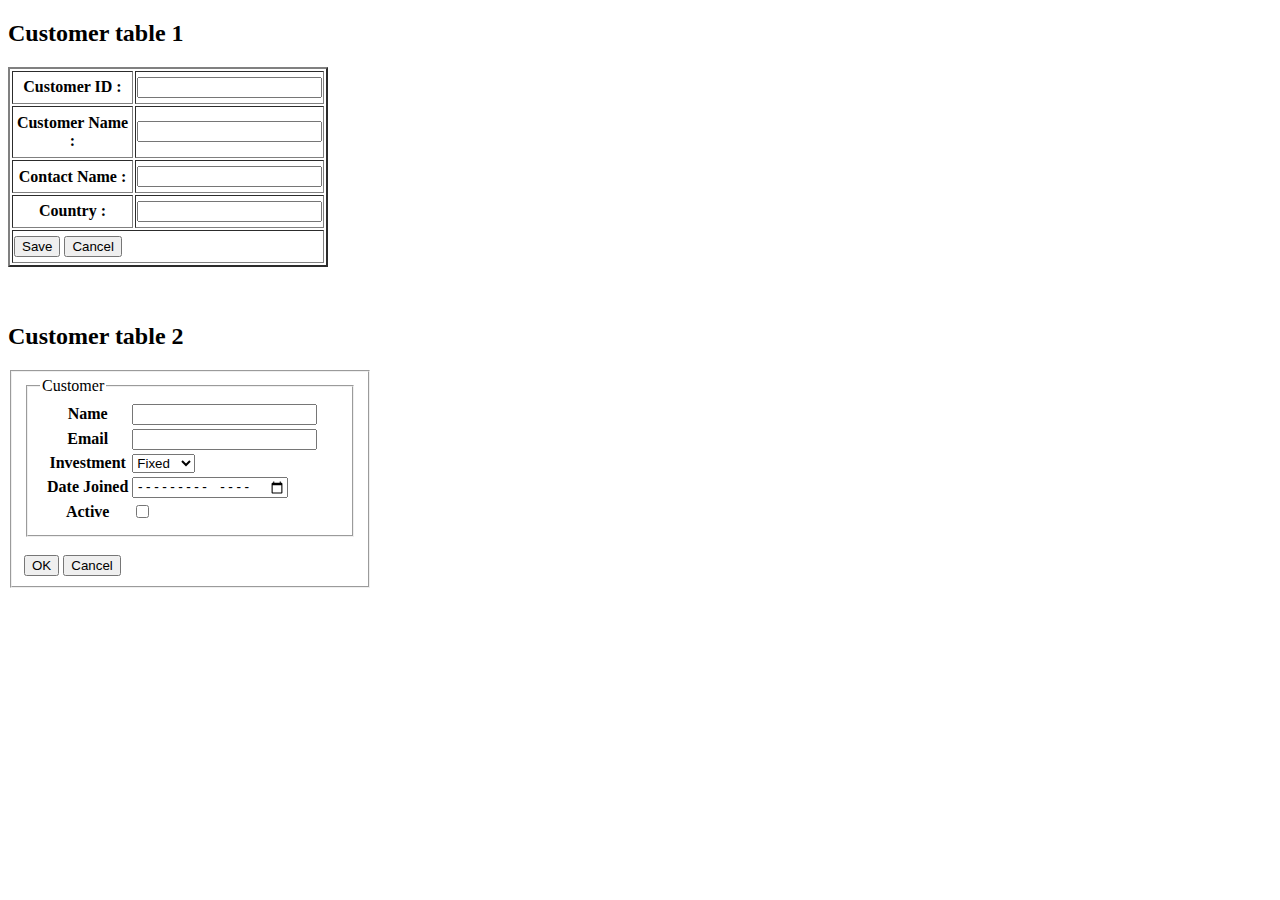
<file: MAATRAM FSD/index.html>
<!DOCTYPE html>
<html lang="en">
<head>
    <meta charset="UTF-8">
    <meta name="viewport" content="width=device-width, initial-scale=1.0">
    <title>Day-1</title>
</head>
<body>
    <!-- <h1>HELLO</h1>
    <hr>
    <br>
    <h2> hi</h2>
    <img src="https://th.bing.com/th/id/OIP.GPFEY6kfgxbsja6gmrW6rwHaE7?w=250&h=180&c=7&r=0&o=5&dpr=1.3&pid=1.7" alt="image" height="300px" width="300px">
    <a href="https://www.youtube.com/" >youtube</a>
    <br>
    <table border="2px" width="100%">
        <tr>
            <th colspan="3">Personal Information</th>
        </tr>
        <tr>
            <th>Name</th>
            <th>Age</th>
            <th>City</th>
        </tr>
        <tr>
            <td>Lakshmi</td>
            <td>21</td>
            <td>Tirunelveli</td>
        </tr>
        <tr>
            <td>Sundar</td>
            <td>19</td>
            <td>Tirunelveli</td>
        </tr>
        <tr>
            <td>varshini</td>
            <td>21</td>
            <td>vijayawada</td>
        </tr>
        <tr>
            <td>Priya</td>
            <td>21</td>
            <td>Madurai</td>
        </tr>
    </table>
    <br>
    <br>

    <table border="2px">
        <tr>
            <th colspan="3">DEVELOPMENT INFORMATION</th>
        </tr>
        <tr>
            <th>Task</th>
            <th>Status</th>
            <th>Assigned to</th>
        </tr>
        <tr>
            <td rowspan="3">Development</td>
            <td>In Progress</td>
            <td>John Doe</td>
        </tr>
        <tr>
            <td>Review</td>
            <td>Jack</td>
        </tr>
        <tr>
            <td>Process</td>
            <td>Jane</td>
        </tr>
        
    </table>
    <br>
    <br> -->
    <!-----<h1>JEYA KANAGA LAKSHMI C</h1>
    <table border="2px" width="30px">
        <tr>
            <th>Day/Period</th>
            <th>I<br>9:30-10.20</th>
            <th>II<br>10:20-11.10</th>
            <th>III<br>11:10-12:00</th>
            <th>12:00-12:40</th>
            <th>IV<br>12:40-1:30</th>
            <th>V<br>1.30-2:20</th>
            <th>VI<br>2:20-3:10</th>
            <th>VII<br>3:10-4:00</th>
        </tr>
        <tr>
            <th>Monday</th>
            <td>Eng</td>
            <td>Mat</td>
            <td>Che</td>
            <td rowspan="7"style="text-align: center;">L<br>U<br>N<br>C<br>H</td>
            <td colspan="3" style="text-align: center;">LAB</td>
            <td>Phy</td>
        </tr>
        <tr>
            <th>Tuesday</th>
            <td colspan="3" style="text-align: center;">LAB</td>
            <td>Eng</td>
            <td>Che</td>
            <td>Mat</td>
            <td>SPORTS</td>
        </tr>
        <tr>
            <th>Wednesday</th>
            <td>Mat</td>
            <td>Phy</td>
            <td>Eng</td>
            <td>che</td>
            <td colspan="3"style="text-align: center;">LIBRARAY</td>
        </tr>
        <tr>
            <th>Thursday</th>
            <td>Phy</td>
            <td>Eng</td>
            <td>Che</td>
            <td colspan="3"style="text-align: center;">LAB</td>
            <td>Mat</td>
            
        </tr>
        <tr>
            <th>Friday</th>
            <td colspan="3"  style="text-align: center;">LAB</td>
            <td>Mat</td>
            <td>che</td>
            <td>Eng</td>
            <td>Phy</td>
        </tr>
        <tr>
            <th>Saturday</th>
            <td>Eng</td>
            <td>Che</td>
            <td>Mat</td>
            <td colspan="3"style="text-align: center;">SEMINAR</td>
            <td>SPORTS</td>
        </tr>

    </table>
    <br>
    <br>

    <h1 style>PERSONAL DETAILS</h1>
    <table border="2px" >
        <tr>
            <th>S.NO</th>
            <th>IMAGE</th>
            <th>FIRST NAME</th>
            <th>LAST NAME</th>
            <th>AGE</th>
            <th>HOBBIES</th>
        </tr>
        <tr>
            <td>1</td>
            <td><img src="https://th.bing.com/th?id=OIP.WtoC6pKL-E_742h70fPvdAHaE-&w=304&h=205&c=8&rs=1&qlt=30&o=6&dpr=1.3&pid=3.1&rm=2" width="100px" height="100px"></td>

            <td>Anitha</td>
            <td>Anil</td>
            <td>28</td>
            <td>Singing</td>
        </tr>
        <tr>
            <td>2</td>
            <td><img src="https://th.bing.com/th?id=OIP.9k_GOA2TNHH70WjDdav4owAAAA&w=204&h=306&c=8&rs=1&qlt=90&o=6&dpr=1.3&pid=3.1&rm=2" width="100px" height="100px"></td>
            <td>Deepa</td>
            <td>Rajesh</td>
            <td>28</td>
            <td>Painting</td>
            
        </tr>
        <tr>
            <td>3</td>
            <td><img src="https://th.bing.com/th?id=OIP.BMZN08sEjh-f1-_s3owlGwAAAA&w=204&h=306&c=8&rs=1&qlt=90&o=6&dpr=1.3&pid=3.1&rm=2" width="100px" height="100px" ></td>
            <td>Mano</td>
            <td>Pramod</td>
            <td>25</td>
            <td>Singing</td>
        </tr>
        <tr>
            <td>4</td>
            <td><img src="https://th.bing.com/th/id/OIP.YiTuW31rhmpJxqBX4JTNnwHaE8?w=186&h=124&c=7&r=0&o=5&dpr=1.3&pid=1.7" width="100px" height="100px"></td>
            <td>Nithya</td>
            <td>Kumar</td>
            <td>26</td>
            <td>Swimming</td>
        </tr>
        <tr>
            <td>5</td>
            <td><img src="https://th.bing.com/th/id/OIP.p_1yL_pslRuW65a2XnemCAHaLI?w=186&h=280&c=7&r=0&o=5&dpr=1.3&pid=1.7" width="100px" height="100px"></td>
            <td>Charanya</td>
            <td>Jayaram</td>
            <td>29</td>
            <td>Singing</td>
        </tr>
    </table>
    <br>
    <br>
    <iframe width="560" height="315" src="https://www.youtube.com/embed/FYErehuSuuw?si=DGAhdjx_smDQ5OHH" title="YouTube video player" frameborder="0" allow="accelerometer; autoplay; clipboard-write; encrypted-media; gyroscope; picture-in-picture; web-share" referrerpolicy="strict-origin-when-cross-origin" allowfullscreen></iframe>
    <br>
    <br>
    <br>
    <br>
    <h2>Audio tag </h2>
    <audio  autoplay controls loop >
        <source src="./relaxing-guitar-loop-v5-245859.mp3">
    </audio>---->
    <h2>Customer table 1</h2>
    <form  >
        <table border="2" style="height: 200px;width: 320px;">
            <tr>
                <th>Customer ID :</th>
                <td><input type="text"></td>
            </tr>
            <tr>
                <th>Customer Name :</th>
                <td><input type="text"></td>
            </tr>
            <tr>
                <th>Contact Name :</th>
                <td><input type="text"></td>
            </tr>
            <tr>
                <th>Country :</th>
                <td><input type="text"></td>
            </tr>
            <tr>
                <td colspan="2">
                    
                    <button type="submit" value="submit">Save</button>
                    <button type="reset" value="reset">Cancel</button>
                </td>
            </tr>
        </table>
    </form>
    <br>
    <br>
    <h2>Customer table 2</h2>
    <fieldset style="width: 300px;">
    <form>
        <fieldset style="width: 300px;">
            <legend>Customer</legend>
            <table>
            
                <tr>
                    <td><th>Name</th></td>
                    <td><input type="text" required></td>
                </tr>
                <tr>
                    <td><th>Email</th></td>
                    <td><input type="email" required></td>
                </tr>
                <tr>
                    <td><th>Investment</th></td>
                    <td>
                        <select name="Investment" id="Investment">
                            <option   value="fixed">Fixed</option>
                            <option   value="saving">Saving</option>
                        </select>
                    </td>
                    
                </tr>
                <tr>
                    <td><th>Date Joined</th></td>
                    <td><input type="month" required></td>
                </tr>
                <tr>
                    <td><th>Active</th></td>
                    <td><input type="checkbox" ></td>
                </tr>
            
            </table>
       
        </fieldset>
        <br>
    
        <button type="Submit" value="Submit">OK</button>
        <button type="Cancel" value="Cancel">Cancel</button>
    </form>
</fieldset>
</body>
</html>
</file>
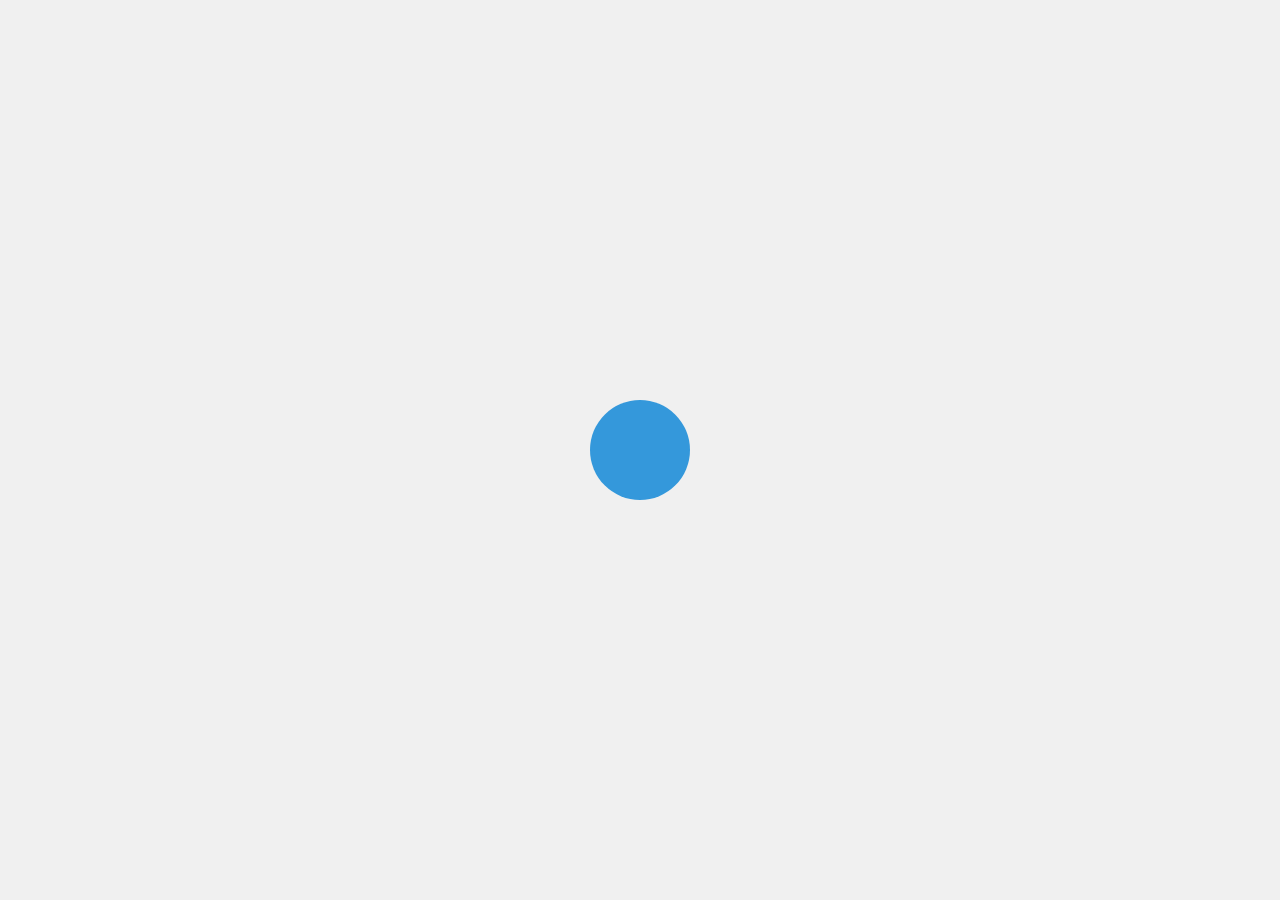
<file: MAATRAM FSD/animation/index.html>
<!DOCTYPE html>
<html lang="en">
<head>
    <meta charset="UTF-8">
    <meta name="viewport" content="width=device-width, initial-scale=1.0">
    <title>Bouncing Circle Animation</title>
    <link rel="stylesheet" href="style.css">
</head>
<body>
    <div class="circle"></div>
</body>
</html>
</file>
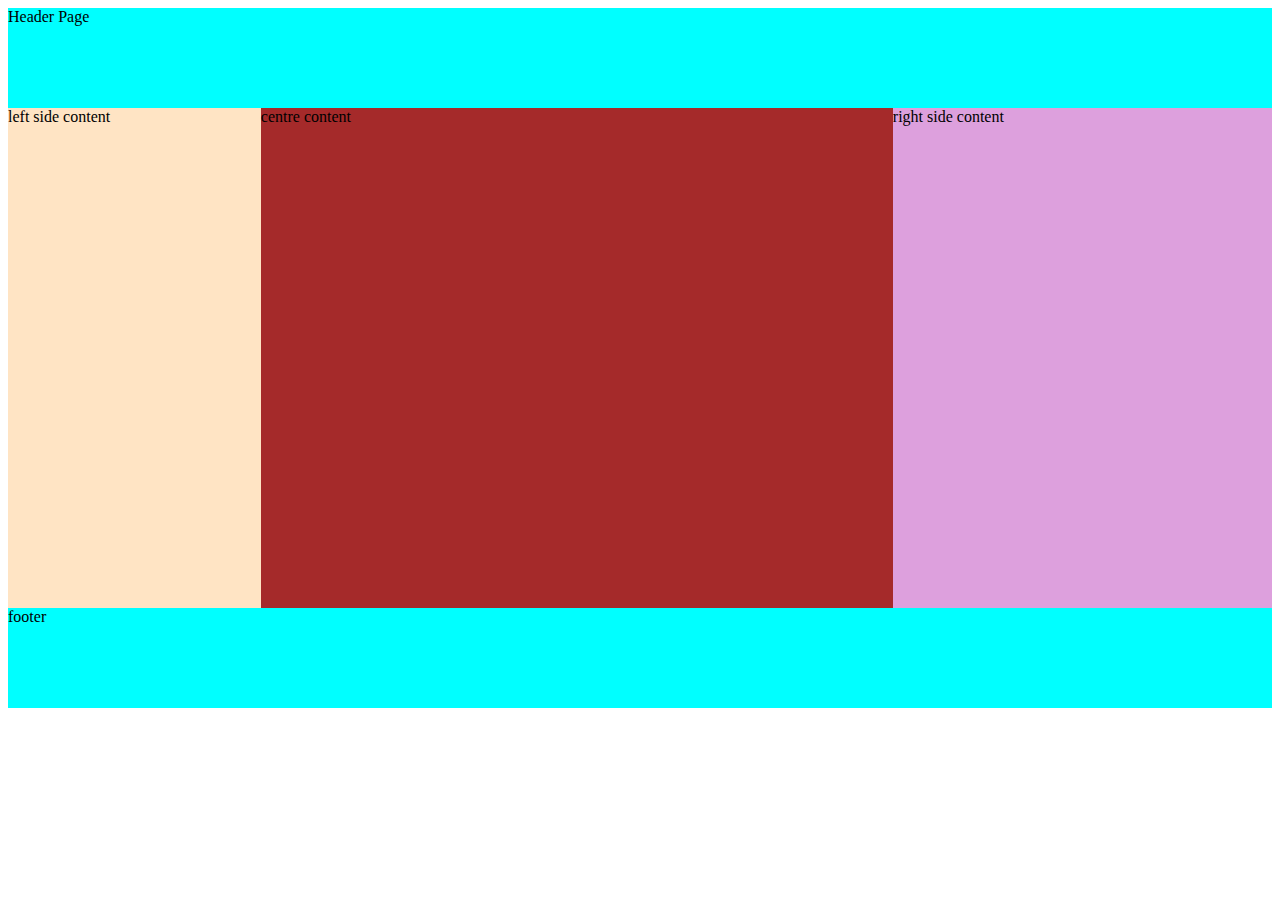
<file: MAATRAM FSD/day4.html>
<!DOCTYPE html>
<html lang="en">
<head>
    <meta charset="UTF-8">
    <meta name="viewport" content="width=device-width, initial-scale=1.0">
    <title>Document</title>
    <style>
        *{

        }
        header,footer{
            background-color: aqua;
            height: 100px;
            
        }
        #leftcontent{
            background-color: bisque;
            height: 500px;
            width:20%;
            float:left;

        }
        
        #centrecontent{
            background-color:brown;
            height: 500px;
            width:50%;
            float:left;

        }
        #rightcontent{
            background-color:plum;
            height: 500px;
            width:30%;
            float:right;
            

        }
        footer{
            clear :both;
            background-color: aqua;
        }

    </style>
</head>
<body>
    <header>Header Page</header>
    <main>
        <div id="leftcontent">
            left side content
        </div>
        <div id="centrecontent">
            centre content
        </div>
        <div id="rightcontent">
            right side content
        </div>

    </main>
    <footer>footer</footer>
</body>
</html>
</file>
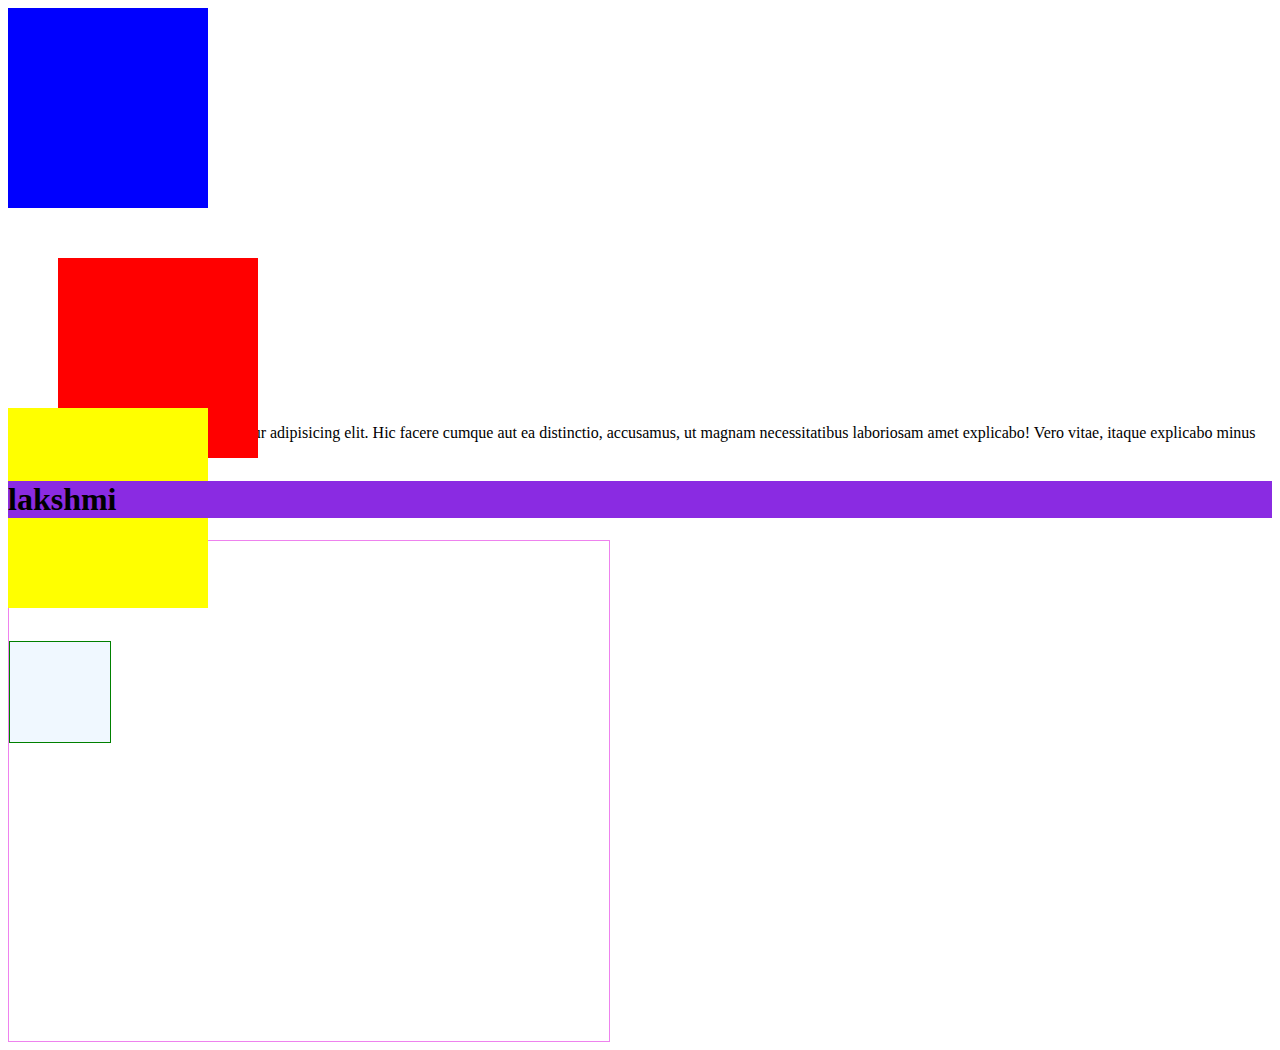
<file: MAATRAM FSD/day5.html>
<!DOCTYPE html>
<html lang="en">
<head>
    <meta charset="UTF-8">
    <meta name="viewport" content="width=device-width, initial-scale=1.0">
    <title>Document</title>
    <style>
        div{
            width: 200px;
            height:200px;
        }
        .box1{
            background-color: blue;
            position: static;
        }
        .box2{
            background-color: red;
            position: relative;
            top: 50px;
            left:50px;

        }
        .box3{
            background-color: yellow;
            position: absolute;
        }
        .outerbox{
            width: 600px;
            height: 500px;
            border:1px solid violet;
        }
        .innerbox{
            width: 100px;
            height: 100px;
            border:1px solid green;
            background-color: aliceblue;
            position: relative;
            top: 100px;
        }
        h1{
            position: sticky;
            top:100px;
            background-color: blueviolet;
        }
    </style>
</head>
<body>
    <div class="box1"></div>
    <div class="box2"></div>
    <div class="box3"></div>
    <p>
        Lorem ipsum dolor, sit amet consectetur adipisicing elit. Hic facere cumque aut ea distinctio, accusamus, ut magnam necessitatibus laboriosam amet explicabo! Vero vitae, itaque explicabo minus cupiditate commodi nemo rem.
        <h1>lakshmi</h1>
    </p>
    <div class="outerbox">
        <div class="innerbox">

        </div>
    </div>
</body>
</html>
</file>
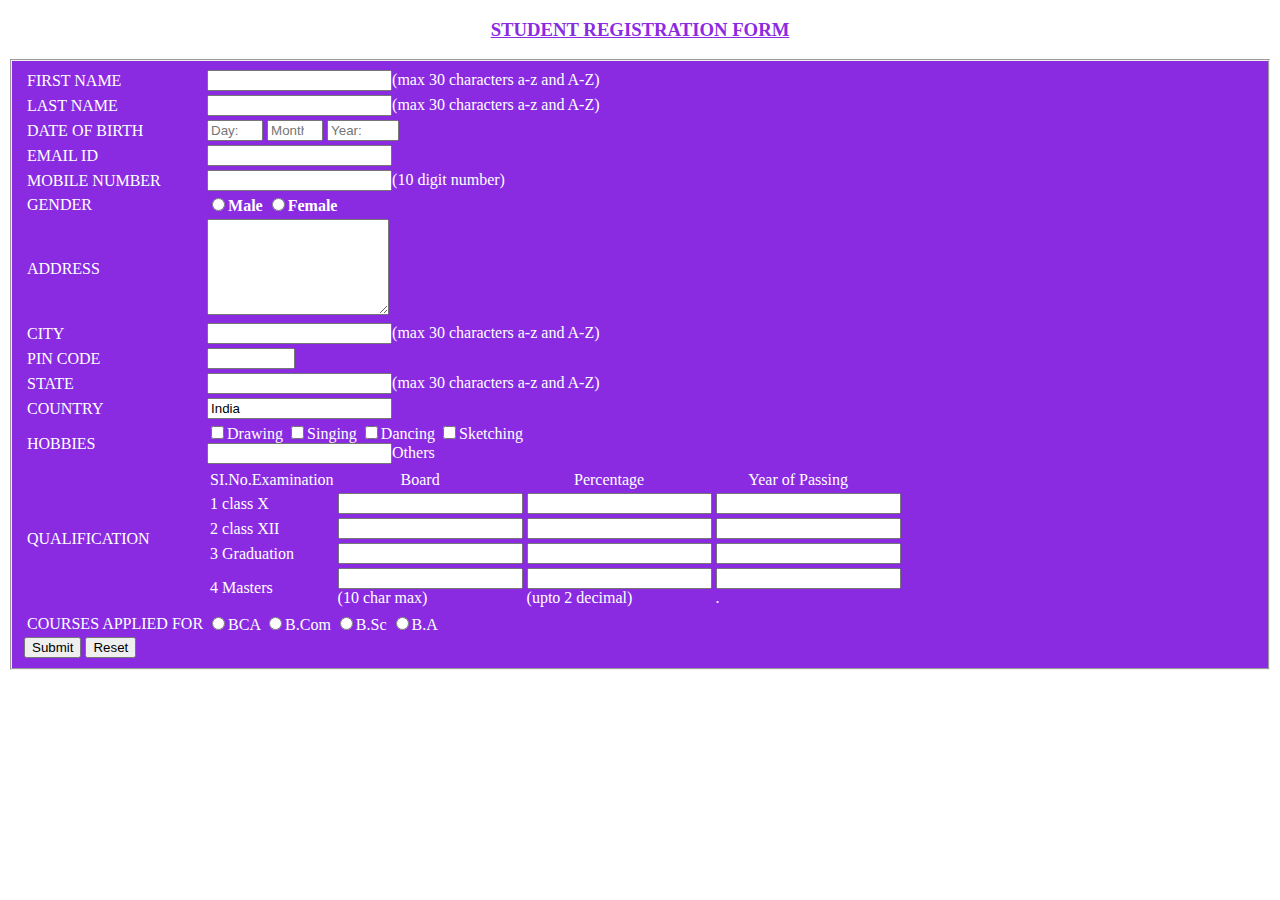
<file: MAATRAM FSD/form2.html>
<!DOCTYPE html>
<html lang="en">
<head>
    <meta charset="UTF-8">
    <meta name="viewport" content="width=device-width, initial-scale=1.0">
    <title>form</title>
</head>
<body>
   <h3 style="text-align: center; color:blueviolet"><u>STUDENT REGISTRATION FORM</u></h3>
   <fieldset style="background-color: blueviolet; ">
    <table style="color: white;">
        <tr>
            <td >FIRST NAME</td>
            <td><input type="text" maxlength="30">(max 30 characters a-z and A-Z)</td>
        </tr>
        <tr>
            <td>LAST NAME</td>
            <td><input type="text" maxlength="30">(max 30 characters a-z and A-Z)</td>
        </tr>
        <tr>
            <td>DATE OF BIRTH</td>
            <td><input type="number"min="1" max="31" placeholder="Day:" required>
                <input type="number"min="1" max="12" placeholder="Month:" required>
                <input type="number"min="1900" max="2024" placeholder="Year:" required>
                <label for="dropdown"></label>

            </td>
        </tr>
        <tr>
            <td>EMAIL ID</td>
            <td><input type="email"></td>
        </tr>
        <tr>
            <td>MOBILE NUMBER</td>
            <td><input type="tel">(10 digit number)</td>
        </tr>
        <tr>
            <td>GENDER</td>
            <td ><input type="radio"><b>Male</b>
            <input type="radio"><b>Female</b>
        </tr>
        <tr>
            <td>ADDRESS</td>
            <td><textarea rows="6" required></textarea></td>
        </tr>
        <tr>
            <td>CITY</td>
            <td><input type="text" maxlength="30" required>(max 30 characters a-z and A-Z)</td>
        </tr>
        <tr>
            <td>PIN CODE</td>
            <td><input type="number"  min="100000" max="999999" required></td>
        </tr>
        <tr>
            <td>STATE</td>
            <td><input type="text" maxlength="30">(max 30 characters a-z and A-Z)</td>
        </tr>
        <tr>
            <td>COUNTRY</td>
            <td><input type="text"value="India" ></td>
        </tr>
        <tr>
            <td>HOBBIES</td>
            <td>
                <input type="checkbox" >Drawing
                <input type="checkbox" >Singing
                <input type="checkbox" >Dancing
                <input type="checkbox" >Sketching
                <br>
                <input type="text" >Others
            </td>
        </tr>
        <tr>
            <td>QUALIFICATION</td>
            <td>
                <table>
                    <tr>
                        <td>SI.No.Examination</td>
                        <td style="text-align: center;">Board &emsp;</td>
                        <td style="text-align: center;">Percentage &emsp;</td>
                        <td style="text-align: center;">Year of Passing &emsp;</td>
                    </tr>
                    <tr>
                        <td>1     class X</td>
                        <td><input type="text"></td>
                        <td><input type="text"></td>
                        <td><input type="text"></td>

                    </tr>
                    <tr>
                        <td>2     class XII</td>
                        <td><input type="text"></td>
                        <td><input type="text"></td>
                        <td><input type="text"></td>
                    </tr>
                    <tr>
                        <td>3     Graduation</td>
                        <td><input type="text"></td>
                        <td><input type="text"></td>
                        <td><input type="text"></td>
                    </tr>
                    <tr>
                        <td>4     Masters</td>
                        <td><input type="text">
                            <br>
                             (10 char max)
                        </td>
                        <td><input type="text">
                        <br>(upto 2 decimal)
                        </td>
                        <td><input type="text">
                        <br>.
                        </td>
                    </tr>
                </table>
            </td>
        </tr>
        <tr>
            <td>COURSES APPLIED FOR</td>
            <td><input type="radio">BCA
                <input type="radio">B.Com
                <input type="radio">B.Sc
                <input type="radio">B.A
            </td>
        </tr>
        
    </table>
    <button type="Submit" value="Submit" >Submit</button>
    <button type="Cancel" value="Cancel">Reset</button>

   </fieldset>
</body>
</html>
</file>
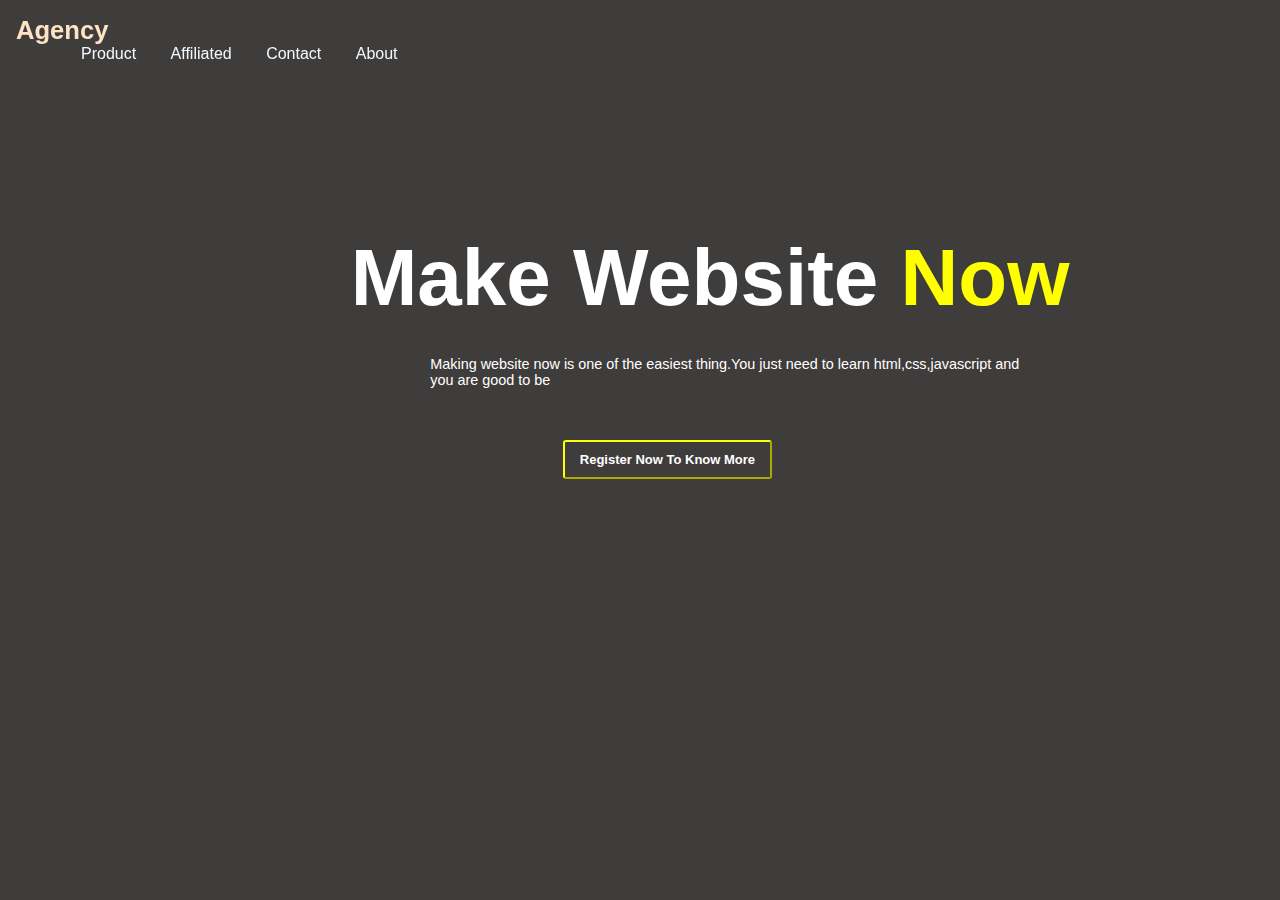
<file: MAATRAM FSD/task.html>
<!DOCTYPE html>
<html lang="en">
<head>
    <meta charset="UTF-8">
    <meta name="viewport" content="width=device-width, initial-scale=1.0">
    <title>TASK</title>
    <style>
        *{
            padding: 0;
            margin: 0;
            box-sizing:border-box;
        }
        
        body{
            font-family: Arial, Helvetica, sans-serif;
            background-image: url("https://www.opstart.ca/wp-content/uploads/2018/09/benefits-of-team-building.jpeg");
            background-color:rgba(15, 11, 11, 0.8);
            background-blend-mode: overlay;
            background-repeat: no-repeat;
            background-size: cover;
            color: #333;
             /* Set the page to cover full height */
             min-height: 100vh;
             
      
   

     
    }
        

        .navbar{
            width: 100%;
            height: 70px;
            color: bisque;
            padding: 1rem;
            position: fixed;
        }
        .logo{
            display: inline-block;
            padding-right: 67%;
            font-size: 1.6rem;
            font-weight: bold;
        }
        .nav-links{
            display: inline-block;
            margin-left: 50px;

        }
        .nav-links a{
            text-decoration: none;
            color: aliceblue;
            font-size: 1rem;
            padding: 0 15px;
            display: inline-block;
        }
        .container{
            width: 80%;
            max-width: 800px;
            padding: 2rem;
            border-radius: 10px;
            position: relative;
            top:200px;
            left: 70px;
            margin : 0 auto;
        }
        .container h1{
            font-size:5rem;
            color:white;
            margin-bottom: 2rem;
            text-align: center;
        }
        .container h1 span{
            color: yellow;
        }
        .container p{
            padding-left: 12%;
            font-size: 0.9rem;
            color:white;
            margin-bottom: 2rem;
        }
        .container button{
            background-color: var(--themeRed);
            border-color:yellow ;
           
    color:#fff;
    padding: 10px 15px;
    
    margin-top: 20px;
    margin-left: 30%;
    font-size: 13px;
    border-radius: 3px;
    font-weight:  600;
        }
    </style>
</head>
<body>
   <div class="fc">
    <div class="navbar">
        <div class="logo">Agency</div>
        <div class="nav-links">
            <a href="#">Product</a>
            <a href="#">Affiliated</a>
            <a href="#">Contact</a>
            <a href="#">About</a>
        </div>

    </div>
    <div class="container">
        <h1>Make Website <span>Now</span></h1>
        <p>Making website now is one of the easiest thing.You just need to learn html,css,javascript and <br>you are good to be</p>
        <button>Register Now To Know More</button>
    </div>
   </div>
</body>
</html>
</file>
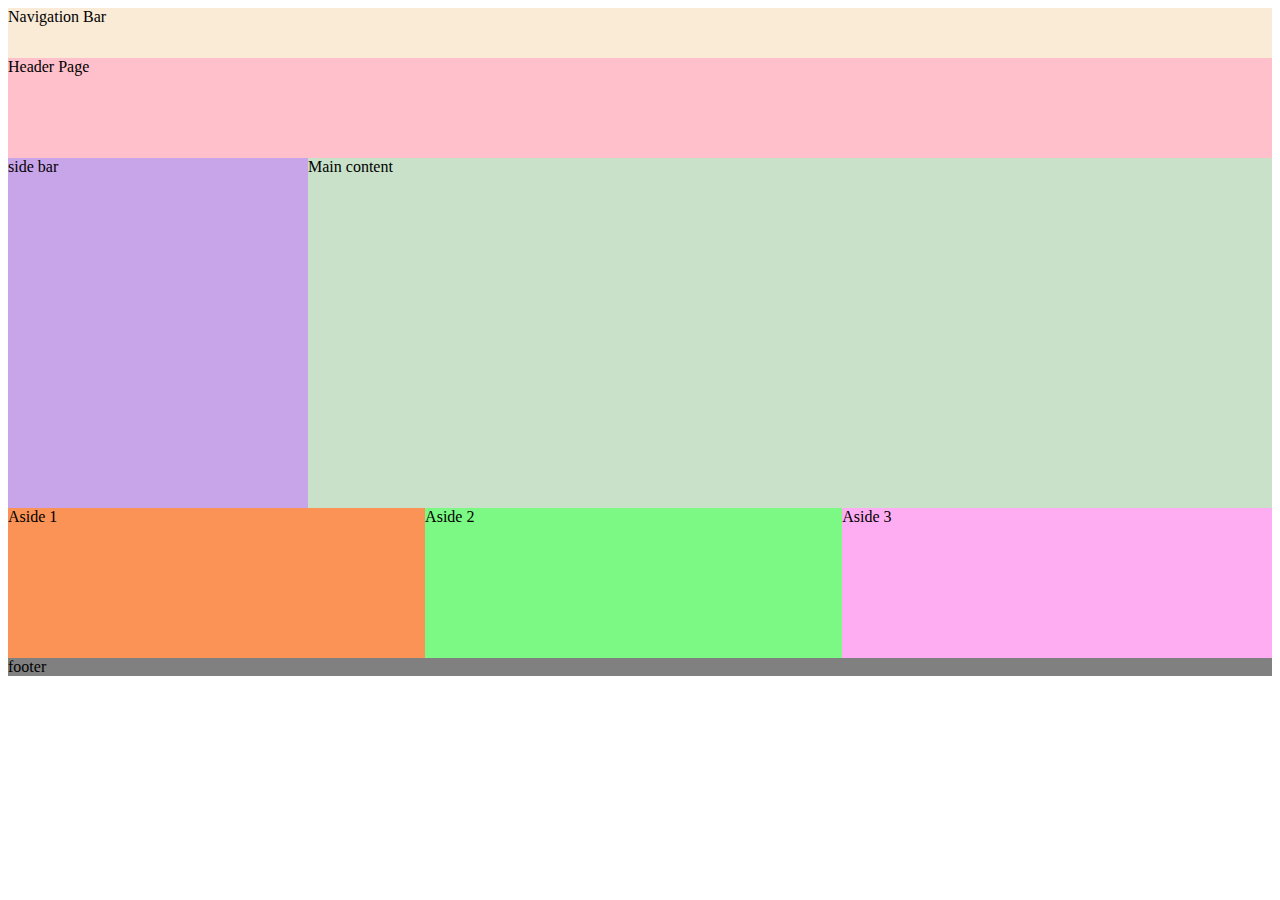
<file: MAATRAM FSD/task4.html>
<!DOCTYPE html>
<html lang="en">
<head>
    <meta charset="UTF-8">
    <meta name="viewport" content="width=device-width, initial-scale=1.0">
    <title>Document</title>
    <style>
        nav{
            background-color: antiquewhite;
            height: 50px;
        }
        header{
            background-color: pink;
            height: 100px;
        }
        #sidebar{
            background-color: rgb(200, 164, 233);
            height: 350px;
            float:left;
            width:300px;
        }
        #maincontent{
            background-color: rgb(201, 224, 201);
            height: 350px;

        }
        #aside1{
            background-color: rgb(251, 147, 87);
            height: 150px;
            width: 33%;
            float: left;
        }
        #aside2{
            background-color: rgb(124, 248, 132);
            height: 150px;
            width: 33%;
            float: left;
        }
        #aside3{
            background-color: rgb(254, 173, 242);
            height: 150px;
            width: 34%;
            float: right;
        }
        footer{
            background-color: gray;
        
        }
    </style>
</head>
<body>
    <nav>Navigation Bar</nav>
    <header>Header Page</header>
    <main>
        <div id="sidebar">
             side bar
        </div>
        <div id="maincontent">
            Main content
        </div>
    
        </div>
        <div id="aside1">
            Aside 1

        </div>
        <div id="aside2">
            Aside 2

        </div>
        <div id="aside3">
            Aside 3

        </div>

    </main>
    <footer>footer</footer>
</body>
</html>
</file>
<file: MAATRAM FSD/animation/style.css>
body {
    height: 100vh;
    display: flex;
    align-items: center;
    justify-content: center;
    background-color: #f0f0f0;
}

.circle {
    width: 100px;
    height: 100px;
    background-color: #3498db;
    border-radius: 50%;
    /* Add animation */
    animation: bounce 2s infinite ease-in-out;
}
/* Basic reset */
* {
    margin: 0;
    padding: 0;
    box-sizing: border-box;
}

/* Center the circle on the page */
body, html {
    height: 100vh;
    display: flex;
    align-items: center;
    justify-content: center;
    background-color: #f0f0f0;
}

.circle {
    width: 100px;
    height: 100px;
    background-color: #3498db;
    border-radius: 50%;
    animation: bounce 2s infinite ease-in-out;
}
@keyframes bounce {
    0%, 100% {
        transform: translateY(0);
    }
    50% {
        transform: translateY(-100px);
    }
}
</file>
